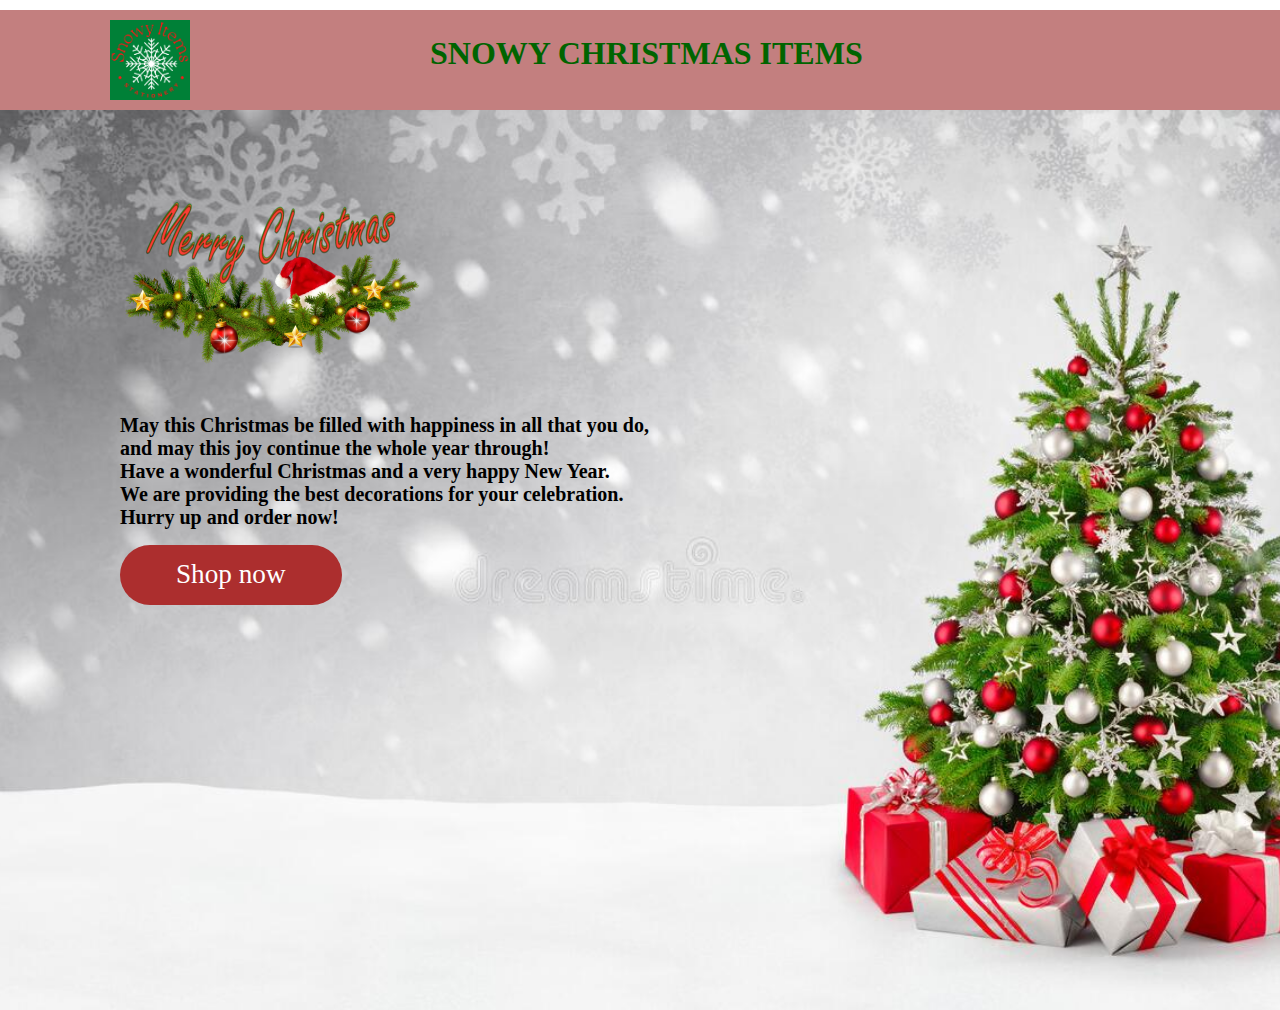
<file: Chistmas Shop/index.html>
<!DOCTYPE html>
<html lang="en">
<head>
    <meta charset="UTF-8">
    <meta http-equiv="X-UA-Compatible" content="IE=edge">
    <meta name="viewport" content="width=device-width, initial-scale=1.0">
    <title>Document</title>
    <link rel="stylesheet" href="style.css">
</head>
<body>
   <div class="row">
    <div class="column left">
        <div class="logo">
        <img src="images/Snowylogo.png" alt="logo" style="width:80px;height:80px;">
        </div>
    </div>
    <div class="column right">
        <div class="topic">
        <h1>SNOWY CHRISTMAS ITEMS</h1>
        </div>
    </div>
    </div>    
    
    <section class="home">
        <div class="content1">
            <img src="images/greeting.png" alt="christmas greeting image" style="width:300px;height:300px;">
            <div class="wish">
            <p>May this Christmas be filled with happiness in all that you do,<br> and may this 
                joy continue the whole year through!<br>Have a wonderful Christmas and a very happy New Year.<br>
                We are providing the best decorations for your celebration.<br>Hurry up and order now!
            </p>
           </div>
           <a href="home.html"><div class="btn">Shop now</div></a>
        
        </div>
    </section>
    
</body>
</html>
</file>
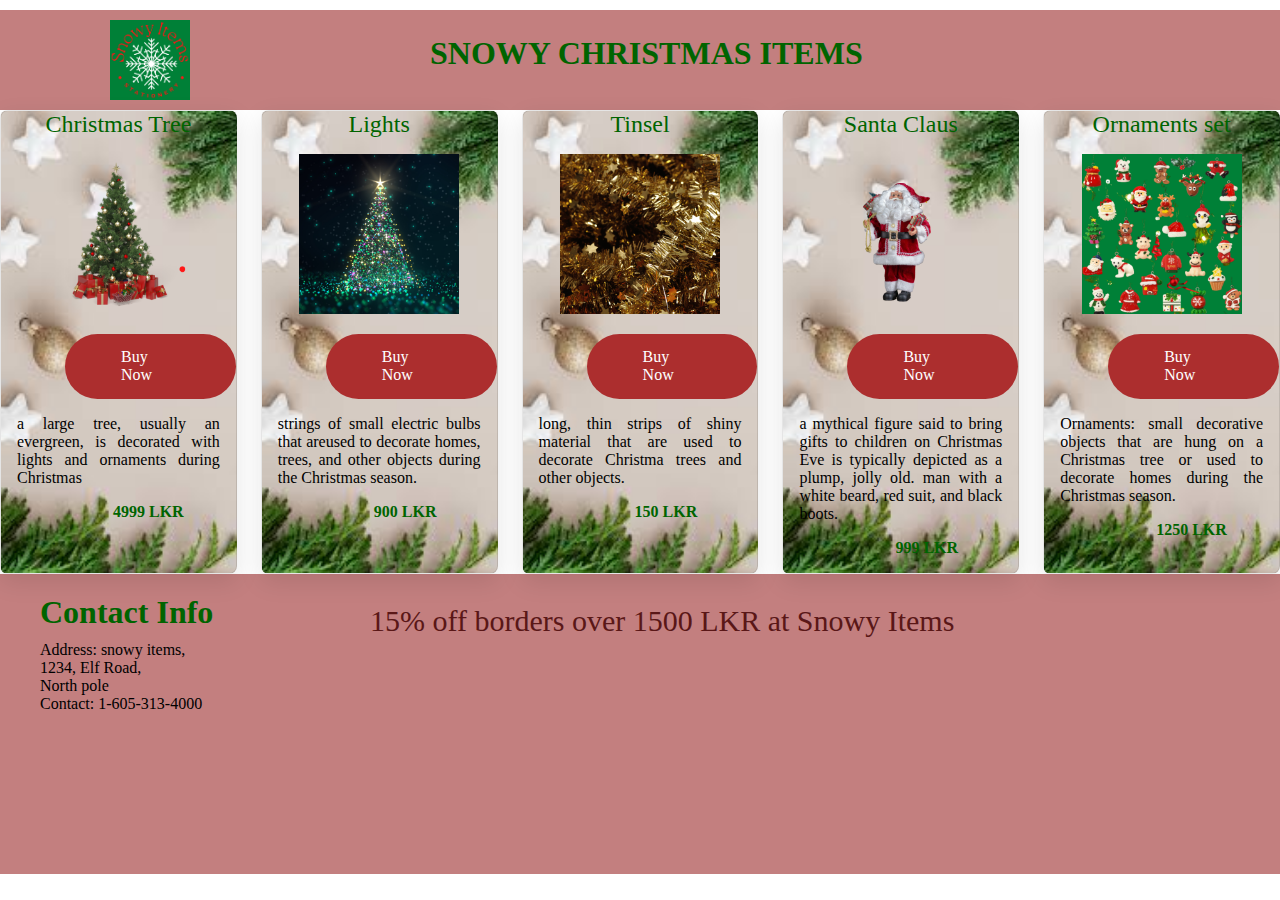
<file: Chistmas Shop/home.html>
<!DOCTYPE html>
<html lang="en">
<head>
    <meta charset="UTF-8">
    <meta http-equiv="X-UA-Compatible" content="IE=edge">
    <meta name="viewport" content="width=device-width, initial-scale=1.0">
    <title>Document</title>
    <link rel="stylesheet" href="style.css">
</head>
<body>
    <div class="row">
        <div class="column left">
            <div class="logo">
            <img src="images/Snowylogo.png" alt="logo" style="width:80px;height:80px;">
            </div>
        </div>
        <div class="column right">
            <div class="topic">
            <h1>SNOWY CHRISTMAS ITEMS</h1>
            </div>
        </div>
    </div> 
    <div class="products">
        
        <div class="box-container">
            <div class="box">
                <span class="item"><center>Christmas Tree</center></span>
                <div class="image">
                    <img src="images/tree.png" alt="Christmas tree">
                </div>
                <div class="btn1">
                    Buy Now
                </div>
                
                
                <div class="content">
                    <p>a large tree, usually an evergreen, is decorated with lights and ornaments during Christmas</p>
                    <div class="price">4999 LKR</div>
                </div>
            </div>
            <div class="box">
                <span class="item"><center>Lights</center></span>
                <div class="image">
                    <img src="images/light.png" alt="Lights">
                </div>
                <div class="btn1">
                    Buy Now
                </div>
                
                <div class="content">
                    <p>strings of small electric bulbs that areused to decorate homes, trees, and other objects during the Christmas season.</p>
                    <div class="price">900 LKR</div>
                </div>
            </div>
            <div class="box">
                <span class="item"><center>Tinsel</center></span>
                <div class="image">
                    <img src="images/Tinsel.png" alt="Tinsel">
                </div>
                <div class="btn1">
                    Buy Now
                </div>
                
                <div class="content">
                    <p>long, thin strips of shiny material that are used to decorate Christma trees and other objects.</p>
                    <div class="price">150 LKR</div>
                </div>
            </div>
            <div class="box">
                <span class="item"><center>Santa Claus</center></span>
                <div class="image">
                    <img src="images/Santa.png" alt="santa">
                </div>
                <div class="btn1">
                    Buy Now
                </div>
                
                <div class="content">
                    <p>a mythical figure said to bring gifts to children on Christmas Eve is typically depicted as a plump, jolly old. man with a white beard, red suit, and black boots.</p>
                    <div class="price">999 LKR</div>
                </div>
            </div>
            <div class="box">
                <span class="item"><center>Ornaments set</center></span>
                <div class="image">
                    <img src="images/Ornament.png" alt="ornament">
                </div>
                <div class="btn1">
                    Buy Now
                </div>
                
                <div class="content">
                    <p>Ornaments: small decorative objects that are hung on a Christmas tree or used to decorate homes during the Christmas season.</p>
                    <div class="price">1250 LKR</div>
                </div>
            </div>
            
        </div>
    </div>
    <div class="row1">
        <div class="column1 left1">
            <div class="info">
                <h1>Contact Info</h1>
            </div>
            <div class="contact">
                
                <p>Address: snowy items, <br>1234, Elf Road, <br>North pole</p>
                <p>Contact: 1-605-313-4000</p>
            </div>
        </div>
        <div class="column1 right1">
            <div class="bonus">
                <p>15% off borders over 1500 LKR at Snowy Items</p>
            
            </div>
        </div>
    </div> 
    
</body>
</html>
</file>
<file: Chistmas Shop/style.css>
*{
    margin:0;
    padding:0;
    box-sizing:border-box;
    font-family: cursive;
}
.row{
    height: 100px;
    margin-top: 10px;
    background-color: rgb(195, 127, 127);


}
.column {
    float: left;
    padding: 10px;
    height: 100px; 
  }
  
.left {
    width: 25%;
  }
  
.right {
    width: 75%;
   
  }
.logo{
    margin-left:100px;
    
}
  /* Clear floats after the columns */
  .row:after {
    content: "";
    display: table;
    clear: both;
  }
  .topic{
    color:darkgreen;
    margin:15px 0px 0px 100px;
    
  }
  .home{
    
    min-height: 100vh;
    background:url(images/image3.jpg) no-repeat;
    background-size: cover;
    background-position: center;
    
  }
  .content1{
    margin-top:0px;
    margin-left:120px
 }
 .wish{
    font-size: 20px;
    font-weight:bold;
    
 }
 .btn{
    display:inline-block;
    margin-top: 1rem;
    border-radius: 5rem;
    background: rgb(172, 46, 46);
    color: #fff;
    padding:.9rem 3.5rem;
    cursor:pointer;
    font-size:1.7rem;
}
.btn:hover{
    background: darkgreen;
}
.products .box-container{
    display:flex;
    gap:1.5rem;
}
.products .box-container .box{
    flex:1 1 30rem;
    box-shadow: 0 .5rem 1.5rem rgba(0,0,0,.1);
    border-radius:.5rem;
    border:.1rem solid rgba(0,0,0,.1);
    position: relative;
    background: url(images/bg.jfif) no-repeat;
    background-size:cover;

}
.products .box-container .box .item{
    
   
    font-size:1.5rem;
    color:darkgreen;
    background-color: rgba(255, 51, 153, .05);
    z-index: 1;
    border-radius: .5rem;
}
.products .box-container .box .image{
    position:relative;
    text-align:center;
    padding-top: 1rem;
    overflow:hidden;
}
.products .box-container .box .image img{
    height:10rem;
}
.products .box-container .box:hover .image img{
    transform:scale(1.1);
}
.products .box-container .box .btn1{
    display:inline-block;
    margin-top: 1rem;
    margin-left: 4rem;
    border-radius: 5rem;
    background: rgb(172, 46, 46);
    color: #fff;
    padding:.9rem 3.5rem;
    cursor:pointer;
    font-size:1rem;
   
}

.products .box-container .box .content{
    padding: 1rem;
    text-align:justify;
}
.products .box-container .box .content .price{
    font-size:1rem;
    color:darkgreen;
    font-weight:bolder;
    margin-left:6rem;
    margin-top:1rem;
}
.row1{
    height: 300px;
    background-color: rgb(195, 127, 127);
   
}
.column1 {
    float: left;
    
  }
  
.left1 {
    width: 25%;
    
    
  }
  
.right1 {
    width: 75%;
   
   
  }
  .contact{
    margin-top:10px;
    margin-left:40px;
  }
  .info{
    margin-top:20px;
    margin-left:40px;
    color:darkgreen;
  }
  .bonus{
    color:rgb(90, 23, 23);
    font-size:30px;
    margin-top:30px;
    margin-left:50px;
    
    
  }
</file>
